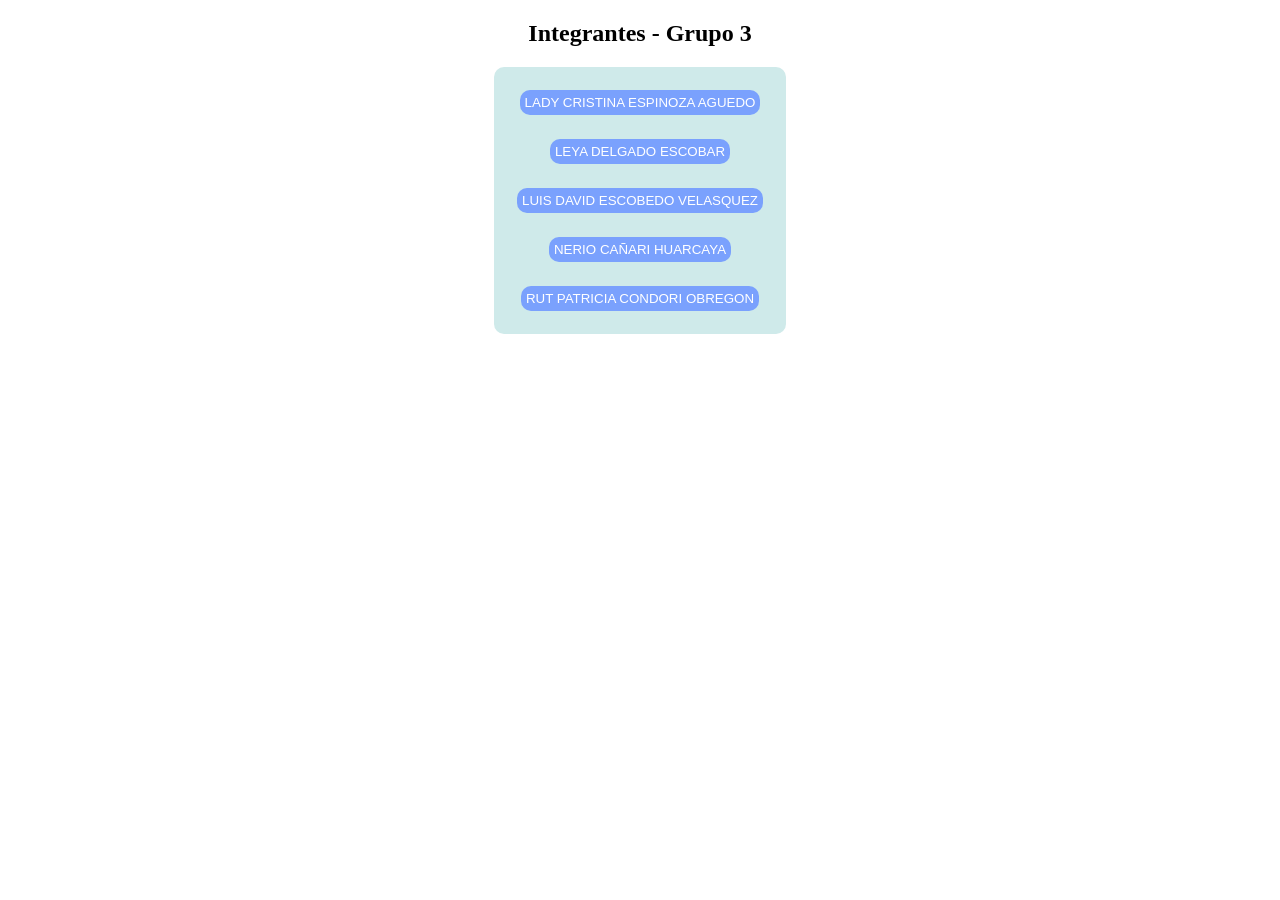
<file: S14/index.html>
<!DOCTYPE html>
<html lang="en">
<head>
    <meta charset="UTF-8">
    <meta http-equiv="X-UA-Compatible" content="IE=edge">
    <meta name="viewport" content="width=device-width, initial-scale=1.0">
    <title>Blog - clase 14</title>
    <link rel="stylesheet" href="style.css">
    <script src="funciones.js"></script>
</head>
<body>
    <h2>Integrantes - Grupo 3</h2>
    <table>
        <tr>
            <td colspan="2">
                <form action="form1.html" method="post"> 
                    <button type="submit">LADY CRISTINA ESPINOZA AGUEDO</button> 
                </form> 
            </td>
        </tr>
        <tr>
            <td>
                <form action="form2.html" method="post"> 
                    <button type="submit">LEYA DELGADO ESCOBAR</button> 
                </form> 
            </td>
        </tr>
        <tr>
            <td>
                <form action="form3.html" method="post"> 
                    <button type="submit">LUIS DAVID ESCOBEDO VELASQUEZ</button> 
                </form> 
            </td>
        </tr>
        <tr>
            <td>
                <form action="form4.html" method="post"> 
                    <button type="submit">NERIO CAÑARI HUARCAYA</button> 
                </form> 
            </td>
        </tr>
        <tr>
            <td>
                <form action="form5.html" method="post"> 
                    <button type="submit">RUT PATRICIA CONDORI OBREGON</button> 
                </form> 
            </td>
        </tr>
    </table>
</body>
</html>
</file>
<file: S14/style.css>
body {
    text-align: center;
    background-image: url('https://img.freepik.com/foto-gratis/fondo-acuarela-pintada-mano-forma-cielo-nubes_24972-1095.jpg?w=2000');
}

table {
    margin: 0 auto;
    background-color: rgb(207, 234, 234);
    border-radius: 10px;
    padding: 10px;
}

button {
    margin: 10px;
    border-radius: 10px;
    border: none;
    padding: 5px;
    background-color: rgb(122, 161, 253);
    color: white;
}

textarea {
    border-radius: 5px;
}

button:hover {
    cursor: pointer;
}

.botones {
    width: 100%;
    display: flex;
    justify-content: center;
    margin: 10px;
}
#foto{
    margin: 0 auto;
    text-align: center;
    display: flex;
    justify-self: center;
}

thead {
    margin: 0 auto;
    text-align: center;
    width: 100%;
}

thead img {
    height: 100px;
    border-radius: 50%;
    border: solid 5px rgb(145, 178, 255);
}
</file>
